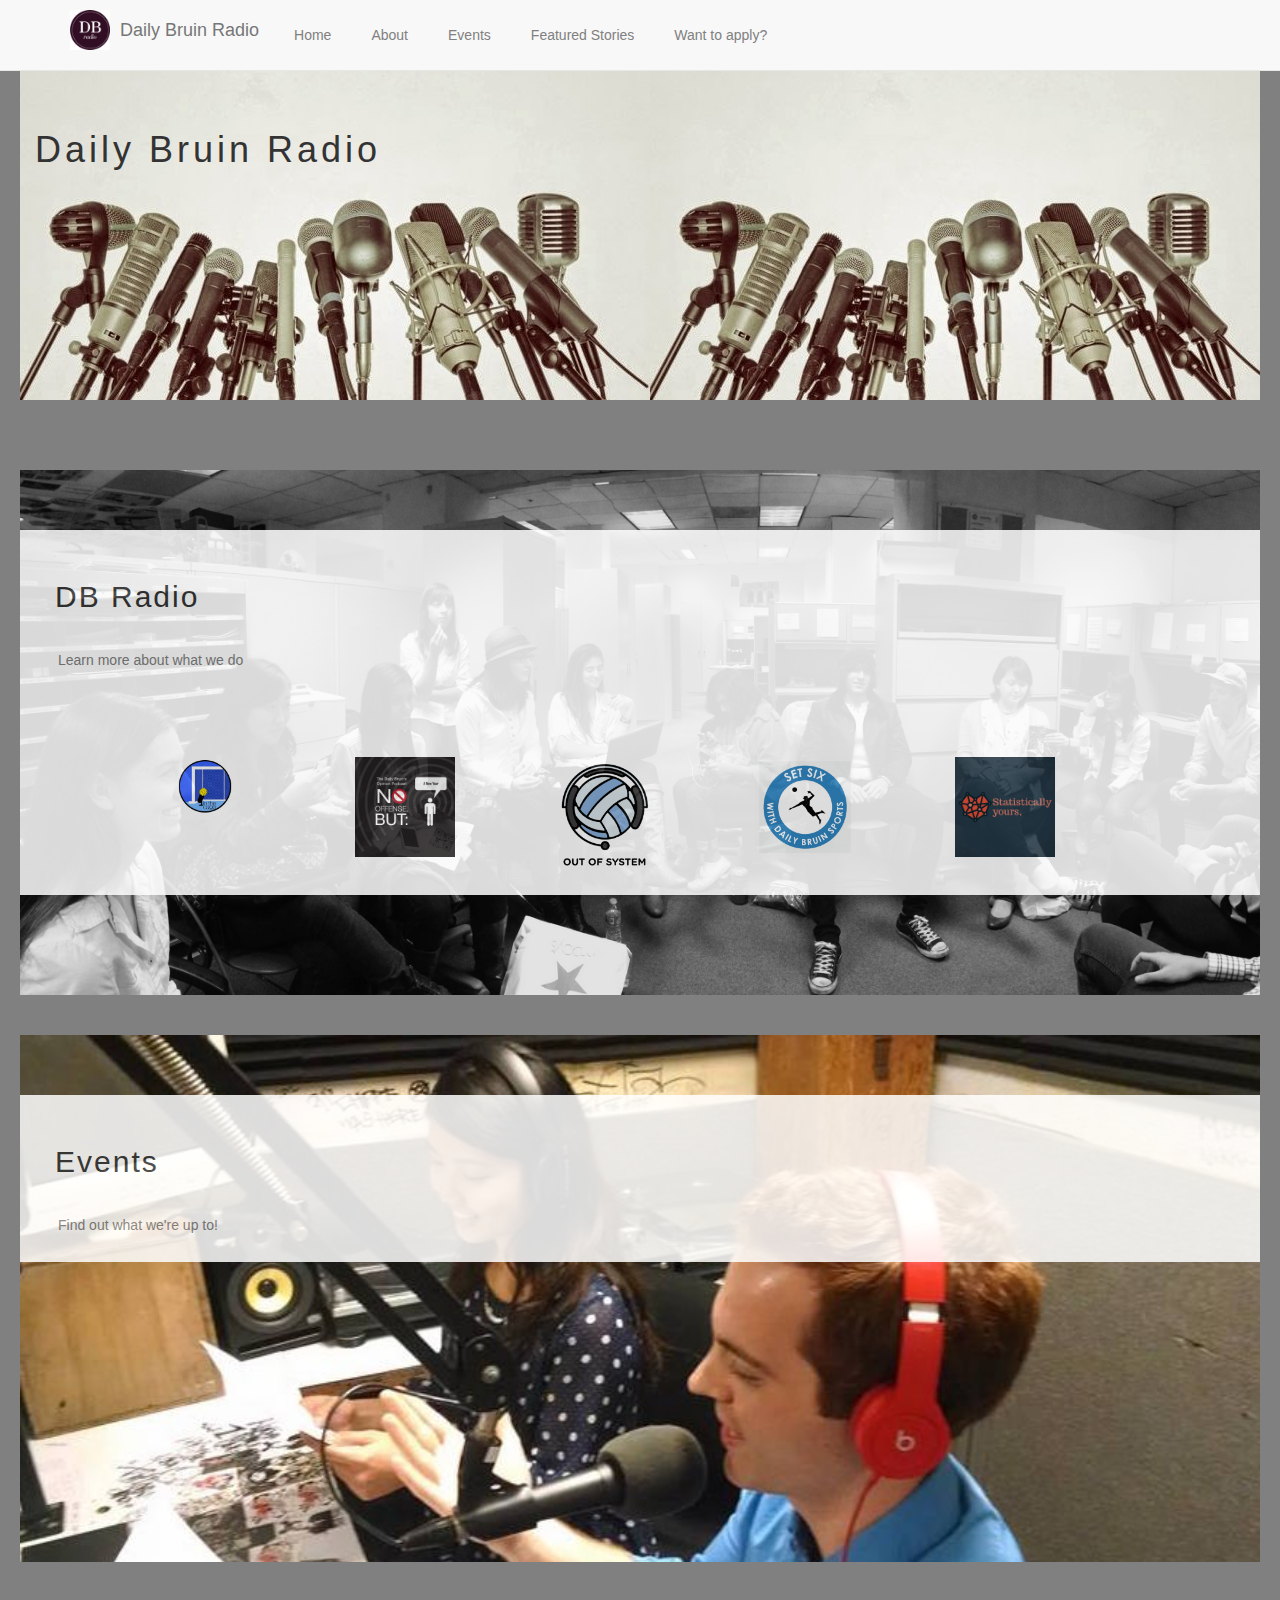
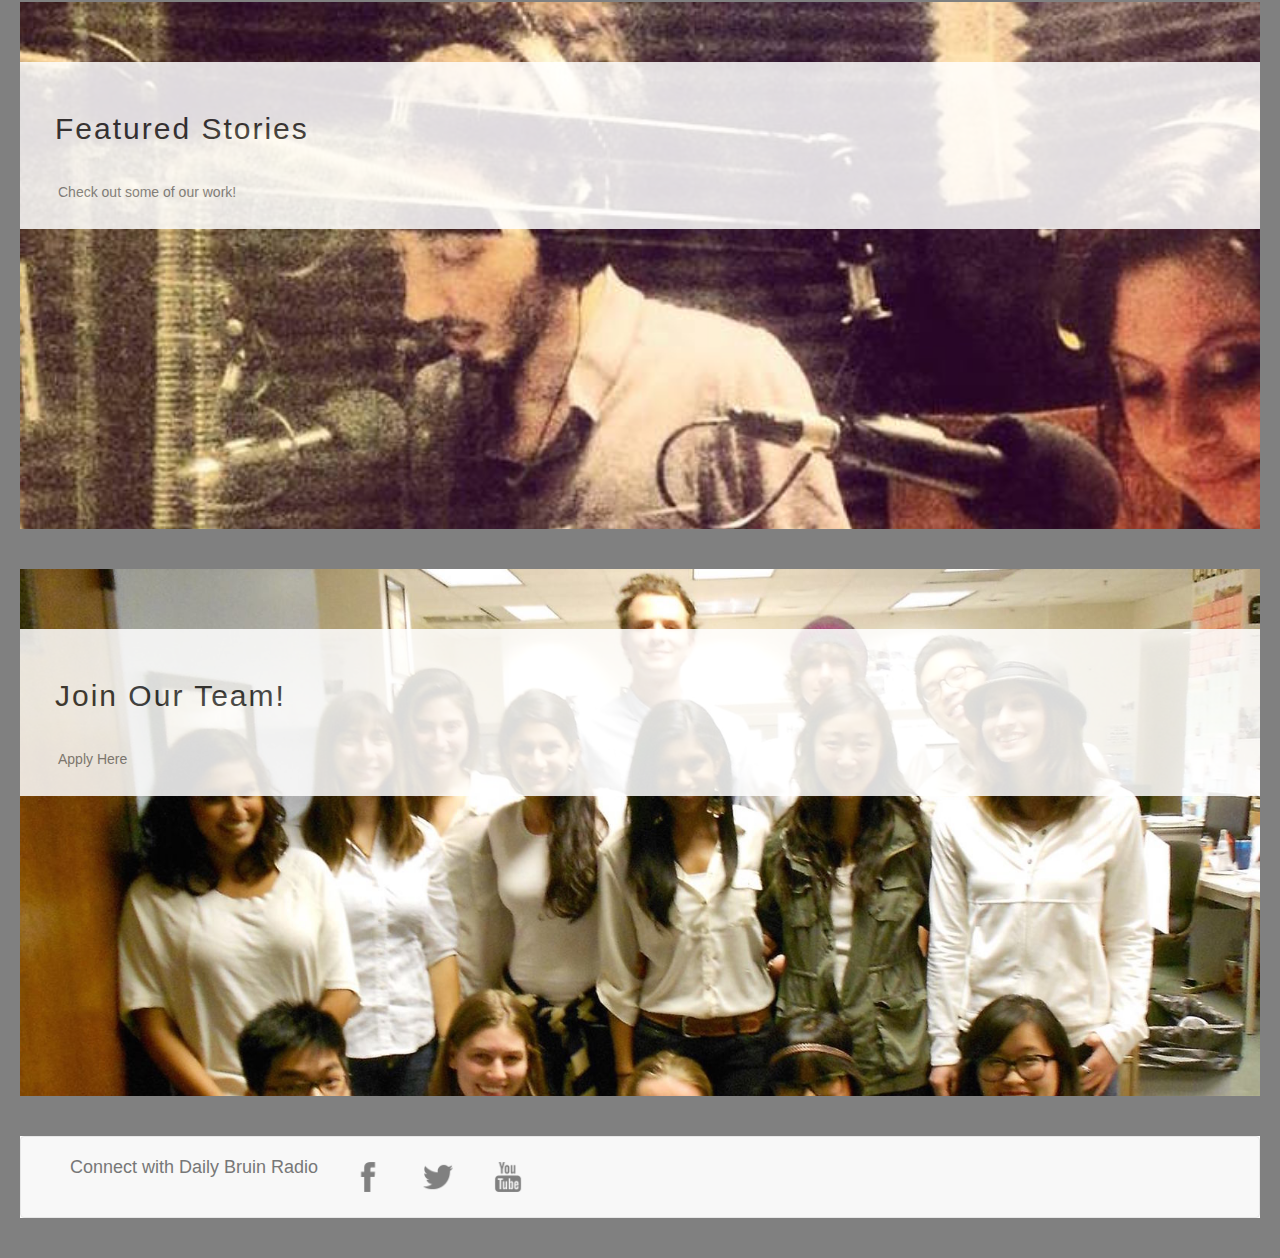
<file: index.html>
<!doctype html>
<html xmlns="http://www.w3.org/1999/xhtml">
     <head>
        <title>Daily Bruin Radio</title>


        <link href="style.css"
            rel= "stylesheet"
            type = "text/css"/>
        <link href='https://maxcdn.bootstrapcdn.com/bootstrap/3.3.7/css/bootstrap.min.css' rel='stylesheet' type='text/css' />
     </head>

     <body>

     <nav class="navbar navbar-default navbar-fixed-top">
      <div class="container">
        <div class="navbar-header">

        <img src = "DB_radio_logo.jpg" alt = "DB radio logo" id = "logo"/>

          <button type="button" class="navbar-toggle collapsed" data-toggle="collapse" data-target="#navbar" aria-expanded="false" aria-controls="navbar">
            <span class="sr-only">Toggle navigation</span>
            <span class="icon-bar"></span>
            <span class="icon-bar"></span>
            <span class="icon-bar"></span>
          </button>

          <a class="navbar-brand" href="index.html">Daily Bruin Radio</a>

        </div>
        <div id="navbar" class="navbar-collapse collapse">
          <ul class="nav navbar-nav">
            <li><a href="index.html">Home</a></li>
            <li><a href="about.html">About</a>
            <ul class="dropdown-menu">
                <li><a href="http://dailybruin.com/category/radio/">DB Website</a></li>
              </ul></li>
            <li><a href="events.html">Events</a></li>
            <li><a href="articles.html">Featured Stories</a></li>
            <li><a href="http://apply.uclastudentmedia.com/applications/daily-bruin/radio-journalist/">Want to apply?</a>
            </li>
          </ul>

        </div><!--/.nav-collapse -->
      </div>
    </nav>

     <div class = "container-fluid r_header" id ="header_pic">
         <div class = "row">
         <div class = "col-sm-12">
         <h1>Daily Bruin Radio</h1>
         </div>

         </div></div>


    <div class = "container-fluid r_content gray_header">
         <div class = "row">
         <div class = "col-sm-12">
         <p></p>
         </div></div></div>


    <div class = "container-fluid r_content" id = "about_pic">
         <div class = "row">
         <div class = "col-sm-12 subtitle">
         <h2>DB Radio</h2>
         <a class="btn" href = "about.html">Learn more about what we do</a><br/><br/><br/>
         </div></div>
<div class = "row subtitle">
<div class = "col-sm-1"></div>
<div class = "col-sm-2"><img src = "In The Cage.png" alt = "In The Cage logo" id = "thumbnail"/></div>
<div class = "col-sm-2"><img src = "No Offense 1.png" alt = "No Offense logo" id = "thumbnail"/></div>
<div class = "col-sm-2"><img src = "Out of System.png" alt = "Out of System logo" id = "thumbnail"/></div>
<div class = "col-sm-2"><img src = "Set Six.png" alt = "Set Six logo" id = "thumbnail"/></div>
<div class = "col-sm-2"><img src = "Statistically Yours.jpg" alt = "Statistically Yours logo" id = "thumbnail"/></div>
<div class = "col-sm-1"></div>
         </div></div>

         <div class = "container-fluid r_content gray">
         <div class = "row">
         <div class = "col-sm-12">
         <p></p>
         </div></div></div>

         <div class = "container-fluid r_content" id = "events_pic">
         <div class = "row">
         <div class = "col-sm-12 subtitle">
         <h2>Events</h2>
         <a class="btn" href = "events.html">Find out what we're up to!</a>
         </div></div></div>


         <div class = "container-fluid r_content gray">
         <div class = "row">
         <div class = "col-sm-12">
         <p></p>
         </div></div></div>

         <div class = "container-fluid r_content" id = "stories_pic">
        <div class = "row">
         <div class = "col-sm-12 subtitle">
         <h2>Featured Stories</h2>
         <a class="btn" href = "articles.html">Check out some of our work!</a>
        	 </div></div></div>

         <div class = "container-fluid r_content gray">
         <div class = "row">
         <div class = "col-sm-12">
         <p></p>
         </div></div></div>


    <div class = "container-fluid r_content" id = "apply_pic">
         <div class = "row">
         <div class = "col-sm-12 subtitle">
         <h2>Join Our Team!</h2>
         <a class="btn" href = "http://apply.uclastudentmedia.com/applications/daily-bruin/radio-journalist/">Apply Here</a>
         </div></div></div>


         </div></div></div>


<div class = "container-fluid r_content gray">
         <div class = "row">
         <div class = "col-sm-12">
         <p></p>
         </div></div></div>
<nav class="navbar navbar-default navbar-static-bottom">
      <div class="container">
        <div class="navbar-header">
          <button type="button" class="navbar-toggle collapsed" data-toggle="collapse" data-target="#navbar" aria-expanded="false" aria-controls="navbar">
            <span class="sr-only">Toggle navigation</span>
            <span class="icon-bar"></span>
            <span class="icon-bar"></span>
            <span class="icon-bar"></span>
          </button>
          <a class="navbar-brand" href="index.html"> Connect with Daily Bruin Radio</a>
        </div>
        <div id="navbar" class="navbar-collapse collapse">
          <ul class="nav navbar-nav">
            <li><a href ="https://www.facebook.com/dailybruinradio/"><img src = "Facebook.png" alt = "Facebook" class = "icon"/> </a></li>
            <li><a href= "https://twitter.com/dailybruinradio"><img src = "Twitter.png" alt = "Twitter" class = "icon"/></a></li>
            <li><a href="https://www.youtube.com/user/ucladailybruin"><img src = "Youtube.png" alt ="YouTube" class = "icon"/> </a></li>
          </ul>

        </div><!--/.nav-collapse -->
      </div>
    </nav>

    </body>
    </html>
</file>
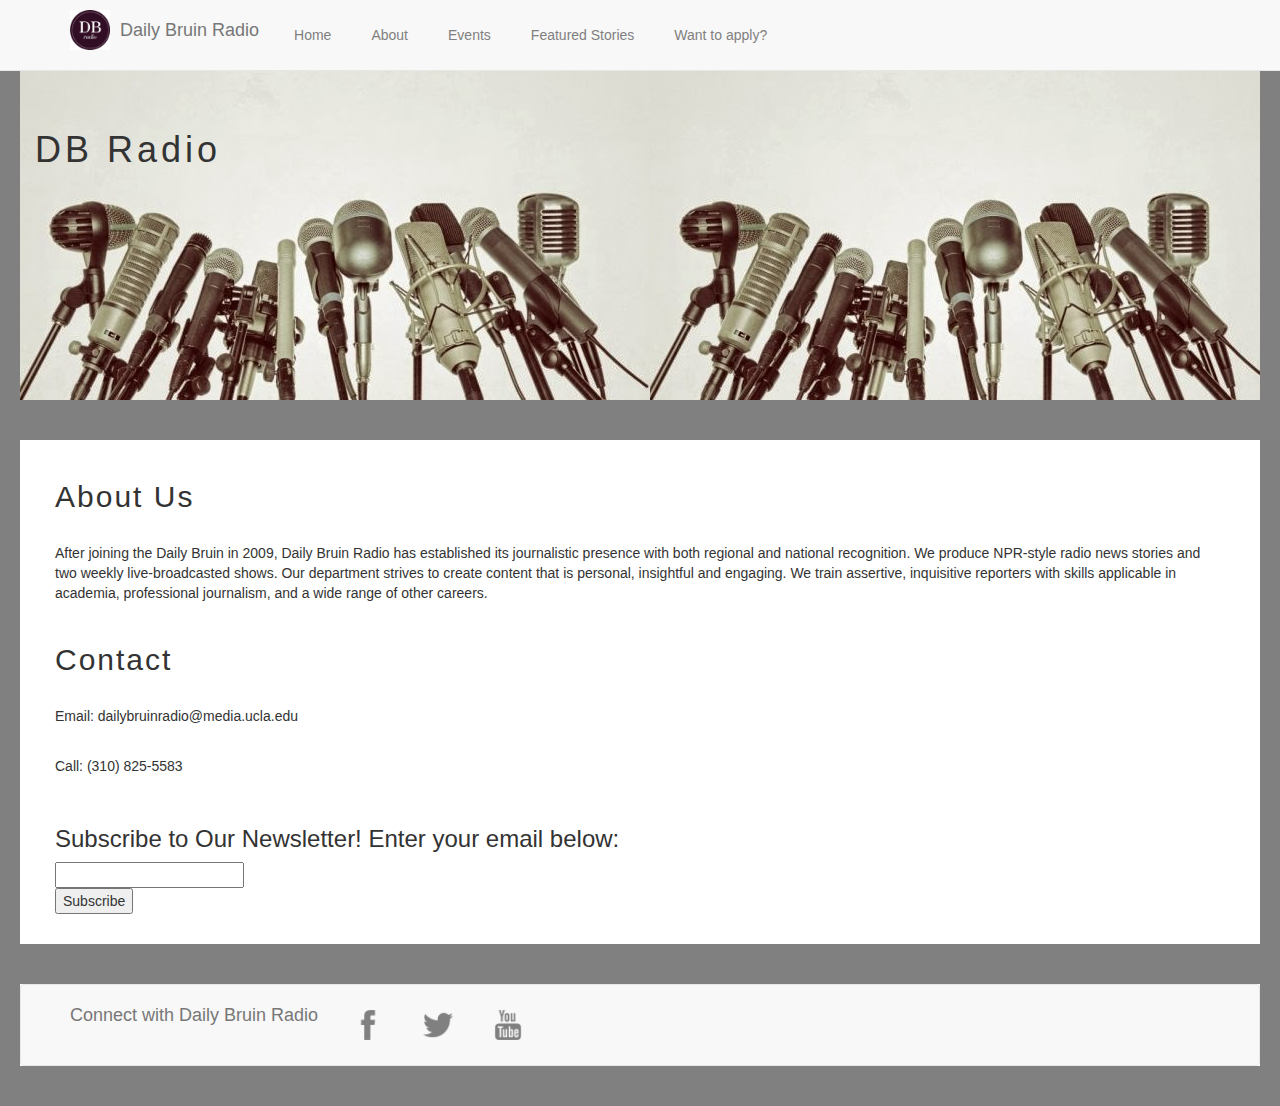
<file: about.html>
<!doctype html>
<html xmlns="http://www.w3.org/1999/xhtml">
     <head>
        <title>Daily Bruin Radio</title>


        <link href="style.css"
            rel= "stylesheet"
            type = "text/css"/>
        <link href='https://maxcdn.bootstrapcdn.com/bootstrap/3.3.7/css/bootstrap.min.css' rel='stylesheet' type='text/css' />
     </head>
<body>
<!--nav bar-->
    <nav class="navbar navbar-default navbar-fixed-top">
      <div class="container">
        <div class="navbar-header">

        <img src = "DB_radio_logo.jpg" alt = "DB radio logo" id = "logo"/>

          <button type="button" class="navbar-toggle collapsed" data-toggle="collapse" data-target="#navbar" aria-expanded="false" aria-controls="navbar">
            <span class="sr-only">Toggle navigation</span>
            <span class="icon-bar"></span>
            <span class="icon-bar"></span>
            <span class="icon-bar"></span>
          </button>

          <a class="navbar-brand" href="index.html">Daily Bruin Radio</a>

        </div>
        <div id="navbar" class="navbar-collapse collapse">
          <ul class="nav navbar-nav">
            <li><a href="index.html">Home</a></li>
            <li><a href="about.html">About</a>
            <ul class="dropdown-menu">
                <li><a href="http://dailybruin.com/category/radio/">DB Website</a></li>
              </ul></li>
            <li><a href="events.html">Events</a></li>
            <li><a href="articles.html">Featured Stories</a></li>
            <li><a href="http://apply.uclastudentmedia.com/applications/daily-bruin/radio-journalist/">Want to apply?</a>
            </li>
          </ul>

        </div><!--/.nav-collapse -->
      </div>
    </nav>


     <div class = "container-fluid r_header" id = "header_pic">
         <div class = "row">
         <div class = "col-sm-12">
         <h1>DB Radio</h1>
         </div></div></div>



     <div class = "container-fluid r_content gray">
         <div class = "row">
         <div class = "col-sm-12">
         <p></p>
         </div></div></div>


     <div class = "container-fluid r_content text">
         <div class = "row">
         <div class = "col-sm-12">
         <h2>About Us</h2>
         <p>After joining the Daily Bruin in 2009, Daily Bruin Radio has established its journalistic presence with both regional and national recognition. We produce NPR-style radio news stories and two weekly live-broadcasted shows. Our department strives to create content that is personal, insightful and engaging. We train assertive, inquisitive reporters with skills applicable in academia, professional journalism, and a wide range of other careers.</p>
         <h2>Contact</h2>
         <p>Email: dailybruinradio@media.ucla.edu</p>
         <p>Call: (310) 825-5583</p>
         <div class = "db_form">
         <h3>Subscribe to Our Newsletter! Enter your email below:</h3>
         <form>
			<input type = "email" name="email"
 			oninput=" ">
 			</form>
		<button type = “button” > Subscribe </button></div>

         </div></div></div>



     <div class = "container-fluid r_content gray">
         <div class = "row">
         <div class = "col-sm-12">
         <p></p>
         </div></div></div>
         <!--footer-->
<nav class="navbar navbar-default navbar-static-bottom">
      <div class="container">
        <div class="navbar-header">
          <button type="button" class="navbar-toggle collapsed" data-toggle="collapse" data-target="#navbar" aria-expanded="false" aria-controls="navbar">
            <span class="sr-only">Toggle navigation</span>
            <span class="icon-bar"></span>
            <span class="icon-bar"></span>
            <span class="icon-bar"></span>
          </button>
          <a class="navbar-brand" href="index.html"> Connect with Daily Bruin Radio</a>
        </div>
        <div id="navbar" class="navbar-collapse collapse">
          <ul class="nav navbar-nav">
            <li><a href ="https://www.facebook.com/dailybruinradio/"><img src = "Facebook.png" alt = "Facebook" class = "icon"/> </a></li>
            <li><a href= "https://twitter.com/dailybruinradio"><img src = "Twitter.png" alt = "Twitter" class = "icon"/></a></li>
            <li><a href="https://www.youtube.com/user/ucladailybruin"><img src = "Youtube.png" alt ="YouTube" class = "icon"/> </a></li>
          </ul>

        </div><!--/.nav-collapse -->
      </div>
    </nav>
     </body>
 </html>
</file>
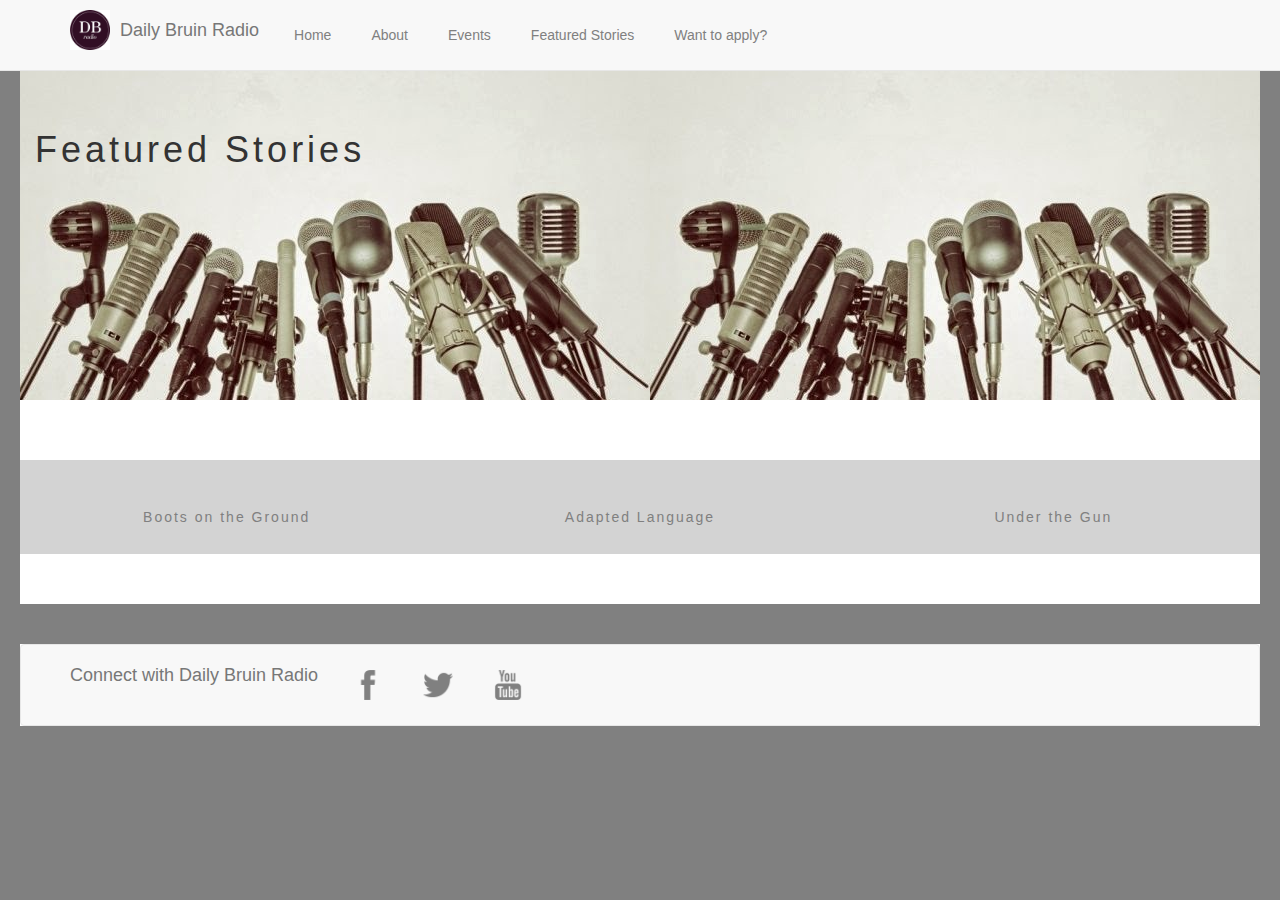
<file: articles.html>
<!doctype html>
<html xmlns="http://www.w3.org/1999/xhtml">
     <head>
        <title>Daily Bruin Radio</title>


        <link href="style.css"
            rel= "stylesheet"
            type = "text/css"/>
        <link href='https://maxcdn.bootstrapcdn.com/bootstrap/3.3.7/css/bootstrap.min.css' rel='stylesheet' type='text/css' />
     </head>
<body>
<!--nav bar-->
     <nav class="navbar navbar-default navbar-fixed-top">
      <div class="container">
        <div class="navbar-header">

        <img src = "DB_radio_logo.jpg" alt = "DB radio logo" id = "logo"/>

          <button type="button" class="navbar-toggle collapsed" data-toggle="collapse" data-target="#navbar" aria-expanded="false" aria-controls="navbar">
            <span class="sr-only">Toggle navigation</span>
            <span class="icon-bar"></span>
            <span class="icon-bar"></span>
            <span class="icon-bar"></span>
          </button>

          <a class="navbar-brand" href="index.html">Daily Bruin Radio</a>

        </div>
        <div id="navbar" class="navbar-collapse collapse">
          <ul class="nav navbar-nav">
            <li><a href="index.html">Home</a></li>
            <li><a href="about.html">About</a>
            <ul class="dropdown-menu">
                <li><a href="http://dailybruin.com/category/radio/">DB Website</a></li>
              </ul></li>
            <li><a href="events.html">Events</a></li>
            <li><a href="articles.html">Featured Stories</a></li>
            <li><a href="http://apply.uclastudentmedia.com/applications/daily-bruin/radio-journalist/">Want to apply?</a>
            </li>
          </ul>

        </div><!--/.nav-collapse -->
      </div>
    </nav>

     <div class = "container-fluid r_header" id =  "header_pic">
         <div class = "row">
         <div class = "col-sm-12">
         <h1>Featured Stories</h1>
         </div></div></div>

<div class = "container-fluid r_content">
          <div class = "row">
          <div class = "col-sm-4 article">
          <h2><a class="btn" href = "http://dailybruin.com/2016/04/20/boots-on-the-ground-the-long-march-ahead/">Boots on the Ground</a></h2>
            </div>
        <div class = "col-sm-4 article">
          <h2><a class="btn" href = "http://dailybruin.com/adapted-language/">Adapted Language</a></h2>
            </div>

            <div class = "col-sm-4 article">
         <h2><a class="btn" href = "http://dailybruin.com/under-the-gun/">Under the Gun</a></h2>
            </div>
         </div></div>

     <div class = "container-fluid r_content gray">
         <div class = "row">
         <div class = "col-sm-12">
         <p></p>
         </div></div></div>
         <!--footer-->
<nav class="navbar navbar-default navbar-static-bottom">
      <div class="container">
        <div class="navbar-header">
          <button type="button" class="navbar-toggle collapsed" data-toggle="collapse" data-target="#navbar" aria-expanded="false" aria-controls="navbar">
            <span class="sr-only">Toggle navigation</span>
            <span class="icon-bar"></span>
            <span class="icon-bar"></span>
            <span class="icon-bar"></span>
          </button>
          <a class="navbar-brand" href="index.html"> Connect with Daily Bruin Radio</a>
        </div>
        <div id="navbar" class="navbar-collapse collapse">
          <ul class="nav navbar-nav">
            <li><a href ="https://www.facebook.com/dailybruinradio/"><img src = "Facebook.png" alt = "Facebook" class = "icon"/> </a></li>
            <li><a href= "https://twitter.com/dailybruinradio"><img src = "Twitter.png" alt = "Twitter" class = "icon"/></a></li>
            <li><a href="https://www.youtube.com/user/ucladailybruin"><img src = "Youtube.png" alt ="YouTube" class = "icon"/> </a></li>
          </ul>

        </div><!--/.nav-collapse -->
      </div>
    </nav>
     </body>
 </html>
</file>
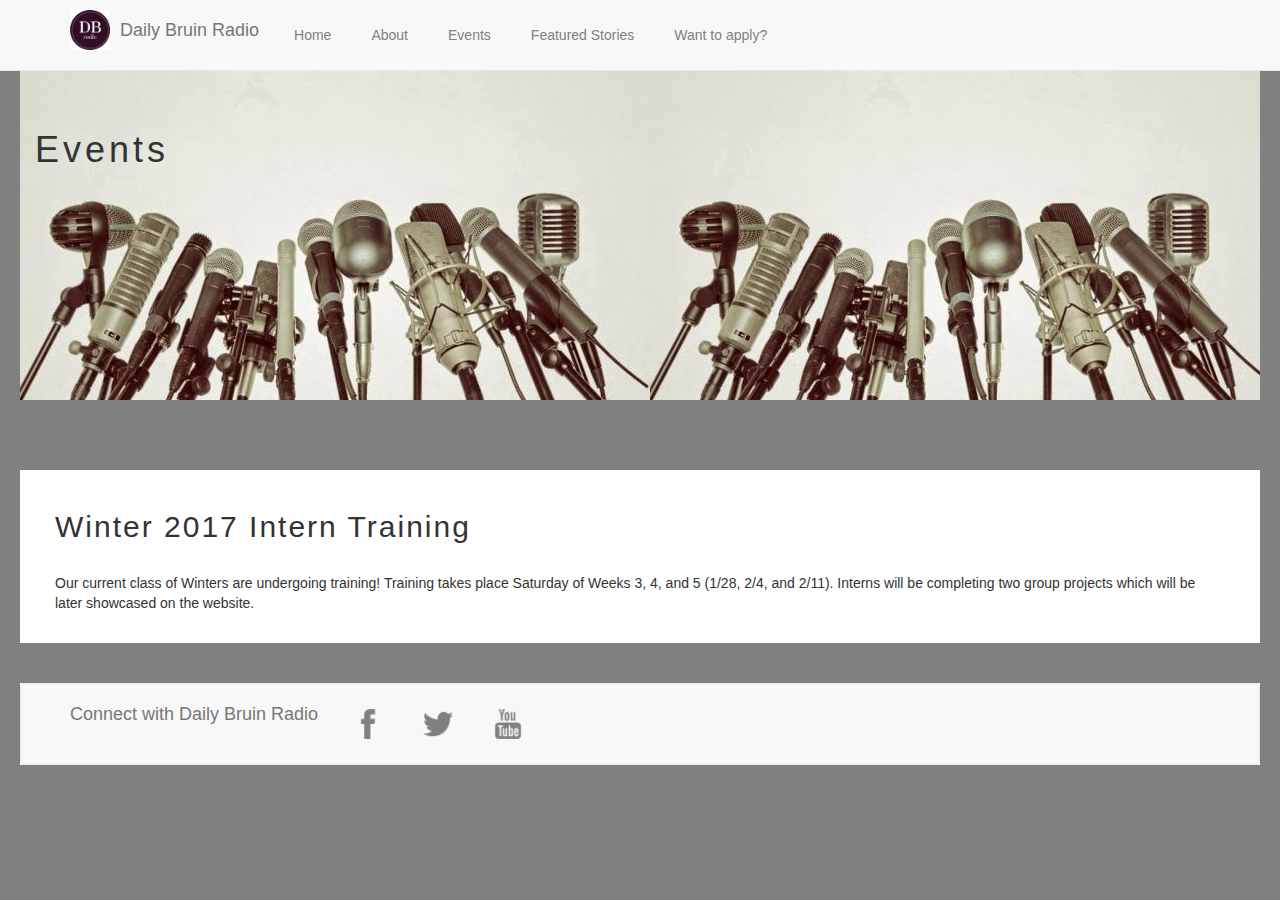
<file: events.html>
<!doctype html>
<html xmlns="http://www.w3.org/1999/xhtml">
     <head>
        <title>Daily Bruin Radio</title>


        <link href="style.css"
            rel= "stylesheet"
            type = "text/css"/>
        <link href='https://maxcdn.bootstrapcdn.com/bootstrap/3.3.7/css/bootstrap.min.css' rel='stylesheet' type='text/css' />
     </head>
<body>
<!--nav bar-->
    <nav class="navbar navbar-default navbar-fixed-top">
      <div class="container">
        <div class="navbar-header">

        <img src = "DB_radio_logo.jpg" alt = "DB radio logo" id = "logo"/>

          <button type="button" class="navbar-toggle collapsed" data-toggle="collapse" data-target="#navbar" aria-expanded="false" aria-controls="navbar">
            <span class="sr-only">Toggle navigation</span>
            <span class="icon-bar"></span>
            <span class="icon-bar"></span>
            <span class="icon-bar"></span>
          </button>

          <a class="navbar-brand" href="index.html">Daily Bruin Radio</a>

        </div>
        <div id="navbar" class="navbar-collapse collapse">
          <ul class="nav navbar-nav">
            <li><a href="index.html">Home</a></li>
            <li><a href="about.html">About</a>
            <ul class="dropdown-menu">
                <li><a href="http://dailybruin.com/category/radio/">DB Website</a></li>
              </ul></li>
            <li><a href="events.html">Events</a></li>
            <li><a href="articles.html">Featured Stories</a></li>
            <li><a href="http://apply.uclastudentmedia.com/applications/daily-bruin/radio-journalist/">Want to apply?</a>
            </li>
          </ul>

        </div><!--/.nav-collapse -->
      </div>
    </nav>


     <div class = "container-fluid r_header" id = "header_pic">
         <div class = "row">
         <div class = "col-sm-12">
         <h1>Events</h1>
         </div></div></div>



     <div class = "container-fluid r_content gray_header">
         <div class = "row">
         <div class = "col-sm-12">
         <p></p>
         </div></div></div>

 	 <div class = "container-fluid r_content text">
         <div class = "row">
         <div class = "col-sm-12">
         <h2>Winter 2017 Intern Training</h2>
         <p>Our current class of Winters are undergoing training! Training takes place Saturday of Weeks 3, 4, and 5 (1/28, 2/4, and 2/11). Interns will be completing two group projects which will be later showcased on the website.</p>
         </div></div></div>

     <div class = "container-fluid r_content gray">
         <div class = "row">
         <div class = "col-sm-12">
         <p></p>
         </div></div></div>
         <!--footer-->
<nav class="navbar navbar-default navbar-static-bottom">
      <div class="container">
        <div class="navbar-header">
          <button type="button" class="navbar-toggle collapsed" data-toggle="collapse" data-target="#navbar" aria-expanded="false" aria-controls="navbar">
            <span class="sr-only">Toggle navigation</span>
            <span class="icon-bar"></span>
            <span class="icon-bar"></span>
            <span class="icon-bar"></span>
          </button>
          <a class="navbar-brand" href="index.html"> Connect with Daily Bruin Radio</a>
        </div>
        <div id="navbar" class="navbar-collapse collapse">
          <ul class="nav navbar-nav">
            <li><a href ="https://www.facebook.com/dailybruinradio/"><img src = "Facebook.png" alt = "Facebook" class = "icon"/> </a></li>
            <li><a href= "https://twitter.com/dailybruinradio"><img src = "Twitter.png" alt = "Twitter" class = "icon"/></a></li>
            <li><a href="https://www.youtube.com/user/ucladailybruin"><img src = "Youtube.png" alt ="YouTube" class = "icon"/> </a></li>
          </ul>

        </div><!--/.nav-collapse -->
      </div>
    </nav>
     </body>
 </html>
</file>
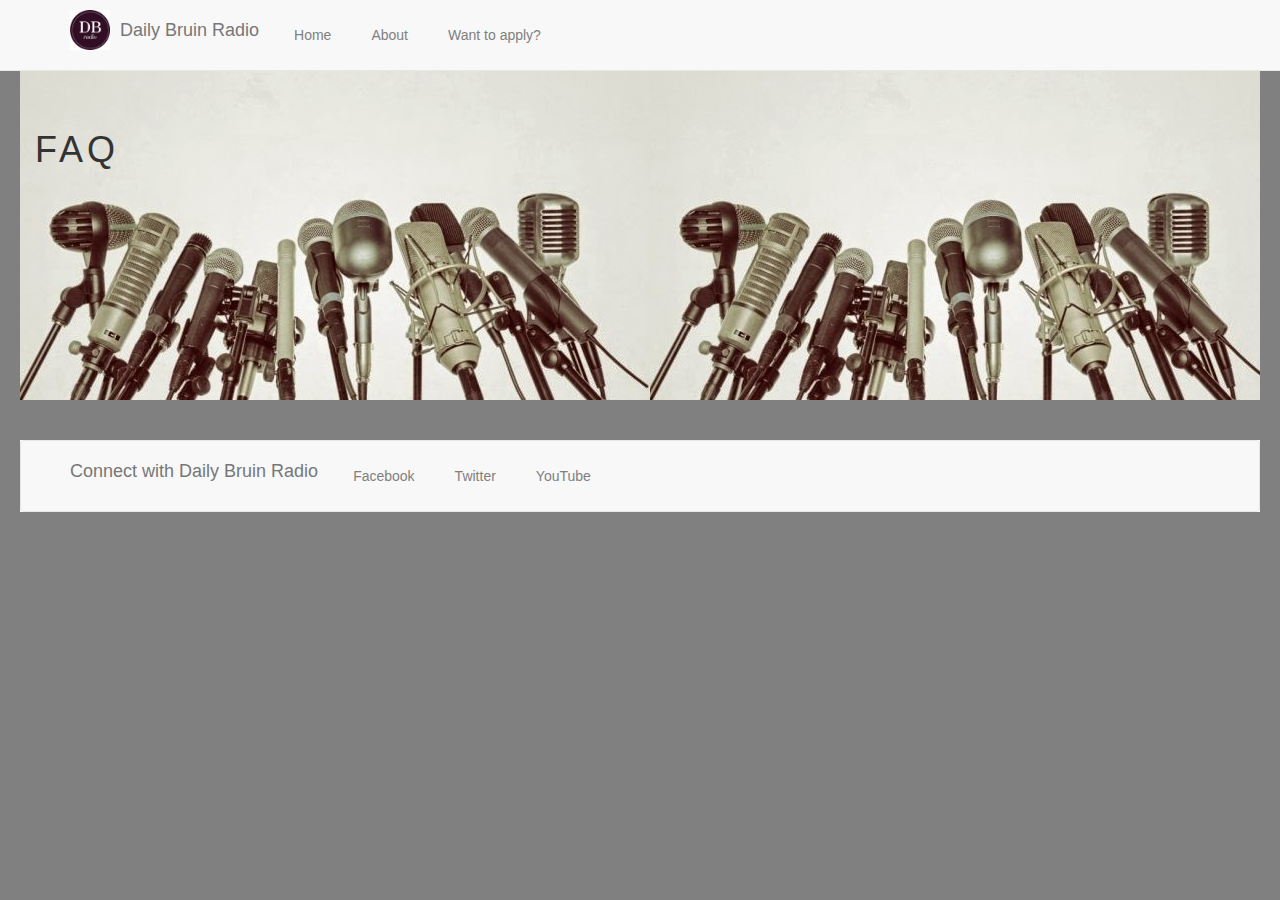
<file: faq.html>
<!doctype html>
<html xmlns="http://www.w3.org/1999/xhtml">
     <head>
        <title>Daily Bruin Radio</title>


        <link href="style.css"
            rel= "stylesheet"
            type = "text/css"/>
        <link href='https://maxcdn.bootstrapcdn.com/bootstrap/3.3.7/css/bootstrap.min.css' rel='stylesheet' type='text/css' />
     </head>
<body>
<!--nav bar-->
     <nav class="navbar navbar-default navbar-fixed-top">
      <div class="container">
        <div class="navbar-header">

        <img src = "DB_radio_logo.jpg" alt = "DB radio logo" id = "logo"/>

          <button type="button" class="navbar-toggle collapsed" data-toggle="collapse" data-target="#navbar" aria-expanded="false" aria-controls="navbar">
            <span class="sr-only">Toggle navigation</span>
            <span class="icon-bar"></span>
            <span class="icon-bar"></span>
            <span class="icon-bar"></span>
          </button>

          <a class="navbar-brand" href="index.html">Daily Bruin Radio</a>

        </div>
        <div id="navbar" class="navbar-collapse collapse">
          <ul class="nav navbar-nav">
            <li><a href="index.html">Home</a></li>
            <li><a href="about.html">About</a>
            <ul class="dropdown-menu">
                <li><a href="http://dailybruin.com/category/radio/">DB Website</a></li>
                <li><a href="events.html">Events</a></li>
                <li><a href="articles.html">Featured Articles</a></li>
                <li><a href="#">Blog</a></li>

              </ul></li>
            <li><a href="#contact">Want to apply?</a>
            <ul class="dropdown-menu">
                <li><a href="faq.html">FAQ</a></li>
                <li><a href="http://apply.uclastudentmedia.com/applications/daily-bruin/radio-journalist/">Application</a></li>

              </ul>
            </li>
          </ul>

        </div><!--/.nav-collapse -->
      </div>
    </nav>


     <div class = "container-fluid r_header" id= "header_pic">
         <div class = "row">
         <div class = "col-sm-12">
         <h1>FAQ</h1>
         </div></div></div>



     <div class = "container-fluid r_content gray">
         <div class = "row">
         <div class = "col-sm-12">
         <p></p>
         </div></div></div>
         <!--footer-->
<nav class="navbar navbar-default navbar-static-bottom">
      <div class="container">
        <div class="navbar-header">
          <button type="button" class="navbar-toggle collapsed" data-toggle="collapse" data-target="#navbar" aria-expanded="false" aria-controls="navbar">
            <span class="sr-only">Toggle navigation</span>
            <span class="icon-bar"></span>
            <span class="icon-bar"></span>
            <span class="icon-bar"></span>
          </button>
          <a class="navbar-brand" href="index.html"> Connect with Daily Bruin Radio</a>
        </div>
        <div id="navbar" class="navbar-collapse collapse">
          <ul class="nav navbar-nav">
            <li><a href="https://www.facebook.com/dailybruinradio/">Facebook</a></li>
            <li><a href="https://twitter.com/dailybruinradio">Twitter</a></li>
            <li><a href="https://www.youtube.com/user/ucladailybruin">YouTube</a></li>

          </ul>

        </div><!--/.nav-collapse -->
      </div>
    </nav>
     </body>
 </html>
</file>
<file: style.css>
* {
    font-family: 'Open Sans', sans-serif;
}

html, head, body{
    margin:0;
    padding:0;
    border:none;
}
html{
    background-color: #808080;
    padding: 20px;
    border:none;
    position: relative;
    min-height: 100%;
}

body{
    padding-top: 50px;
    background-color: #808080;
    margin-bottom: 100px;
}

h1 {
    font-family: 'Helvetica Nue', sans-serif;
    color: black;
    letter-spacing: 4px;
    font-weight: bold;
    margin:0;
}

h2 {
    font-family: 'Helvetica Nue', sans-serif;
    color: black;
    letter-spacing: 2px;
    font-weight: bold;
    margin: 10px;
    padding: 10px;

}

p {
    font-family: 'Open Sans', sans-serif;
    font-weight: 200;
}


#navbar{
    padding: 20px;
    height: 30px;

    list-style-type:none;
}


#navbar li {
    float:left;
}

#navbar li a{
    display: block;
    padding: 5px 20px;
    font-family: 'Open Sans', sans-serif;
    font-weight: 300;
    color:#808080;
    text-decoration: none;
}
#navbar li ul {
    display: none;
    background-color:#D3D3D3;
    list-style-type: none;

}

#navbar li:hover ul {
    display: block;
    position: absolute;
    margin-left:0;
    margin-top:0px;
    padding:0;

}

#navbar li:hover {
    background-color: #D3D3D3;
}

#navbar li:hover li {
    float:none;
    position:relative;
    background-color:#D3D3D3;

}

#navbar li:hover ul li a {
    padding: 5px;
    display:block;
    width:200px;
    text-indent: 10px;
    background-color:#D3D3D3;
}

#navbar li:hover ul li a:hover {
    background-color:white;
}
/*header section*/
.r_header{
    padding-top: 40px;
    padding-bottom: 50px;

}

/*content section*/
.r_content{
    padding-top: 60px;
    padding-bottom: 50px;
}

/*space between sections*/
.gray{
    background-color: #808080;
    padding: 0px;
}

.gray_header{
    background-color: #808080;
    padding: 15px;
}
/*button class*/
.btn{
    color:#808080;
    margin:10px;
    padding:10px;
}

.bottom{
    padding:30px;
}
.footer {
  position: absolute;
  bottom: 0;
  width: 100%;
  /* Set the fixed height of the footer here */
  height: 60px;
  background-color: #f5f5f5;
}

/*for footer nav bar*/
.container-fluid .text-muted {
  margin: 20px 0;
}

/*DB radio logo*/
#logo {
    width:50px;
    float:left;
    padding-right: 10px;
    padding-top: 10px;
}
/*also for formatting navbar*/
.navbar > .container .navbar-brand {
    margin-left: 5px;
    padding-top:20px;
}

/*background picture for header sections*/
#header_pic {
    background-image: url('microphones.jpg');
    padding-bottom: 220px;
}

#thumbnail{
    width:100px;
}

#events_pic{
    background-image: url('radio3.jpg');
    background-size: cover;
    padding-bottom: 300px;
}
#stories_pic{
    background-image: url('radio1.jpg');
    padding-bottom: 300px;
    background-size: cover;
}

#about_pic{
    background-image: url('radio5.jpg');
    background-size: cover;
   padding-bottom: 100px;
}

#apply_pic{
    background-image: url('radio4.jpg');
    background-size: cover;
   padding-bottom: 300px;
}

.icon {
    width:30px;
    height:30px;
    border:0
}
/*for articles*/
.article{
    background-color: #D3D3D3;
    text-align: center;
}

.col-sm-12 p, .db_form{
    padding:10px;
    margin:10px;
}

.r_content .r_content{
    padding-top:30px;
    padding-bottom: 30px;
}
.text{
    padding-top: 10px;
    padding-bottom: 10px;
}
.subtitle{
    background-color:white;
    opacity: .85;
    padding:20px;
}
</file>
